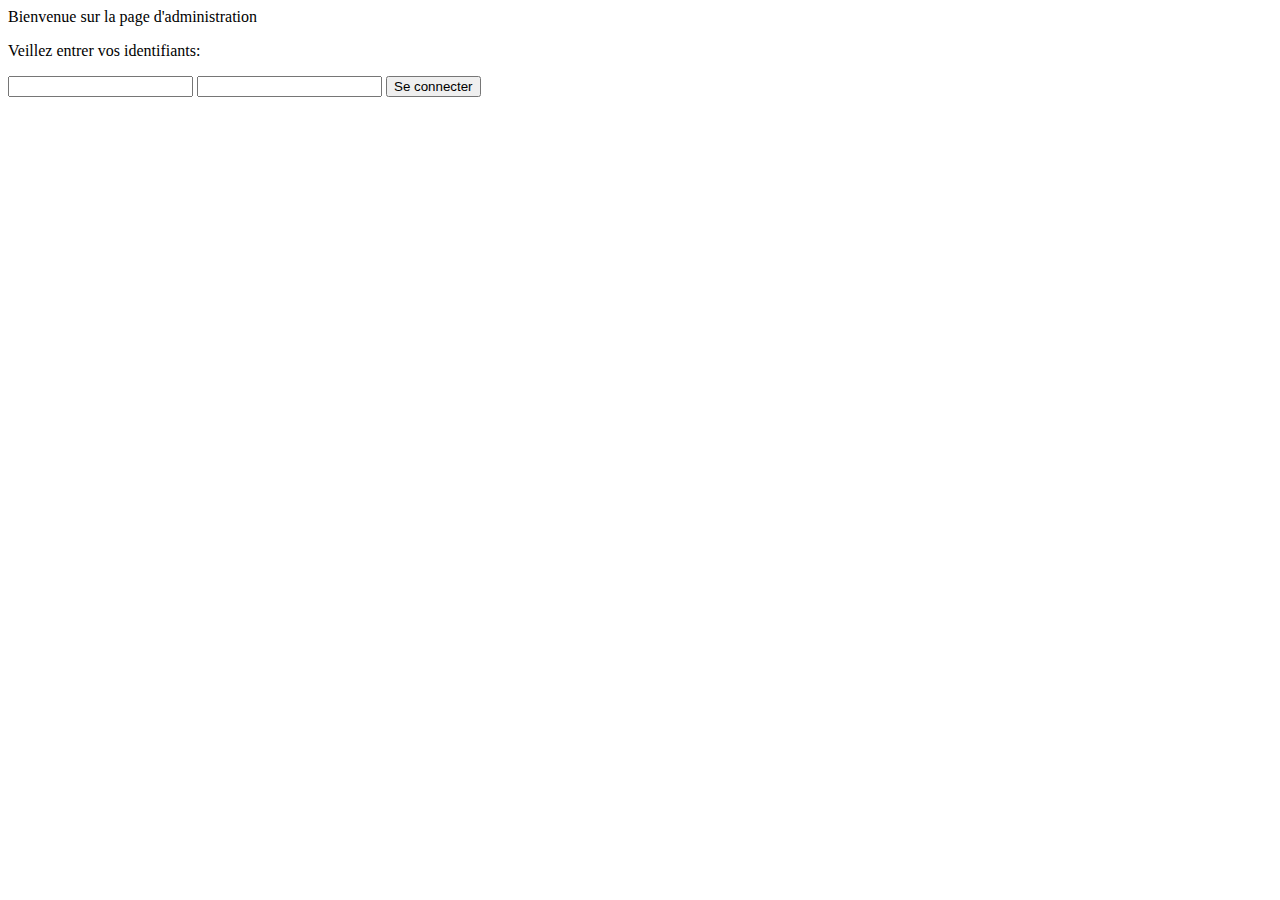
<file: third_part/site_admin/index.html>
<html>
	<title>admin</title>
	<body>
		<p>Bienvenue sur la page d'administration</p>
		<p>Veillez entrer vos identifiants:</p>
		<form method="POST" action="connecte.php">
			<input type="text" name="id"></input>
			<input type="password" name="mdp"></input>	
			<input type="Submit" value="Se connecter"></input>
		</form>
	</body>
</html>
</file>
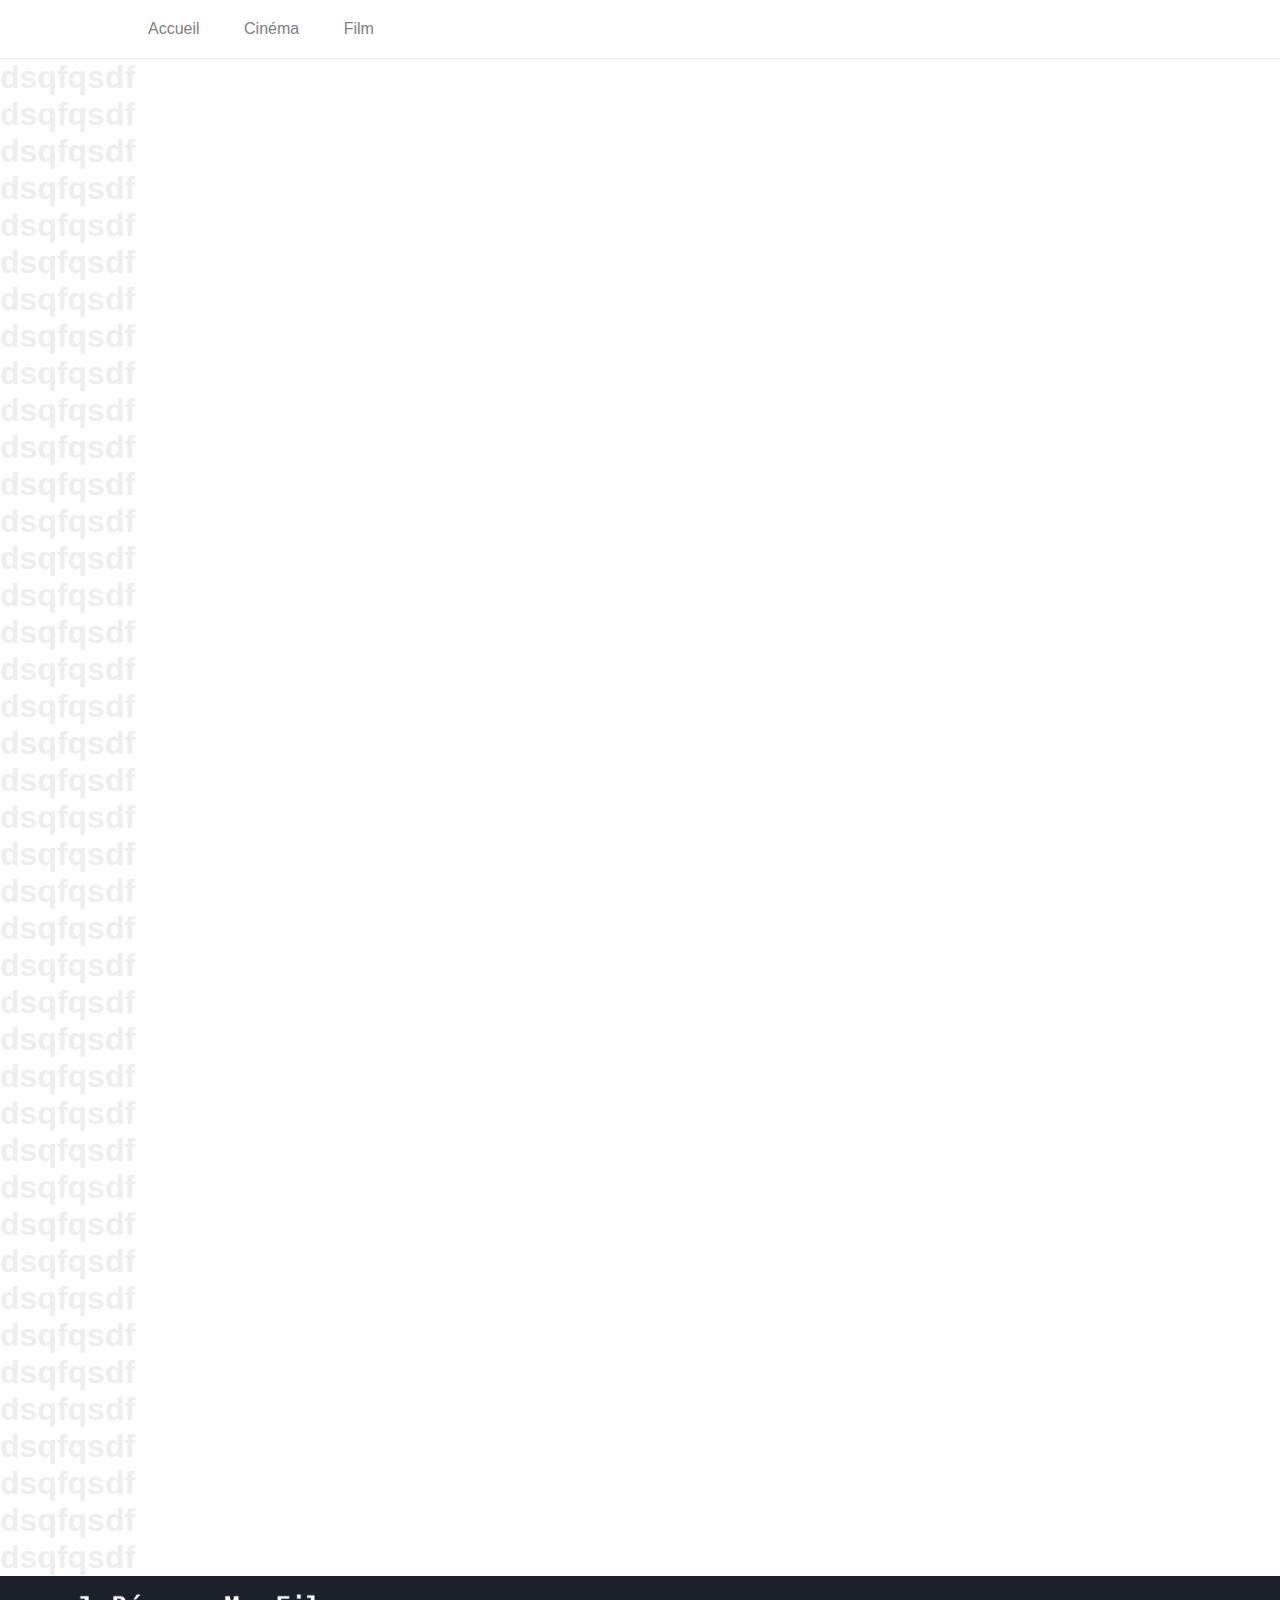
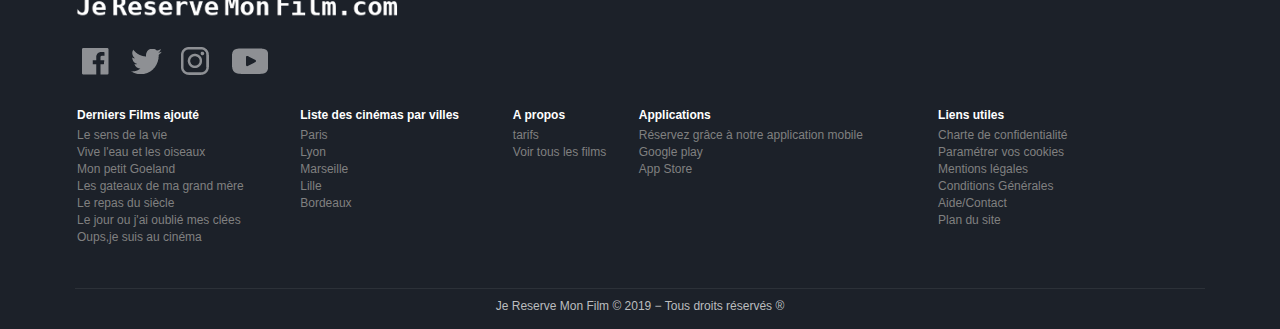
<file: site/html/site.html>
<!DOCTYPE html>
<html>
	<head>
		<meta charset="utf-8">
		<link rel="stylesheet" href="../css/site.css">
		<title>Site de réservation de place de cinéma</title>
	</head>
	<body>
		<header>
			<nav>
				<ul class="wrapper">
					<li>
						<a href="#" title="acceuil">Accueil</a>
					</li>
					<li>
						<a href="#" title="cinema">Cinéma</a>
						<ul class="sub-cinema">
							<li>
								<a href="#" title="gaumont">Gaumont</a>
							</li>
							<li>
								<a href="#" title="ugc">UGC</a>
							</li>
						</ul>
					</li>
					<li>
						<a href="#" title="film">Film</a>
					</li>
				</ul>
			</nav>
		</header>
		<section>
		<div id="contenu">
			<h1> dsqfqsdf</h1><h1> dsqfqsdf</h1><h1> dsqfqsdf</h1><h1> dsqfqsdf</h1><h1> dsqfqsdf</h1><h1> dsqfqsdf</h1><h1> dsqfqsdf</h1><h1> dsqfqsdf</h1><h1> dsqfqsdf</h1><h1> dsqfqsdf</h1><h1> dsqfqsdf</h1><h1> dsqfqsdf</h1><h1> dsqfqsdf</h1><h1> dsqfqsdf</h1><h1> dsqfqsdf</h1><h1> dsqfqsdf</h1><h1> dsqfqsdf</h1><h1> dsqfqsdf</h1><h1> dsqfqsdf</h1><h1> dsqfqsdf</h1><h1> dsqfqsdf</h1><h1> dsqfqsdf</h1><h1> dsqfqsdf</h1><h1> dsqfqsdf</h1><h1> dsqfqsdf</h1><h1> dsqfqsdf</h1><h1> dsqfqsdf</h1><h1> dsqfqsdf</h1><h1> dsqfqsdf</h1><h1> dsqfqsdf</h1><h1> dsqfqsdf</h1><h1> dsqfqsdf</h1><h1> dsqfqsdf</h1><h1> dsqfqsdf</h1><h1> dsqfqsdf</h1><h1> dsqfqsdf</h1><h1> dsqfqsdf</h1><h1> dsqfqsdf</h1><h1> dsqfqsdf</h1><h1> dsqfqsdf</h1><h1> dsqfqsdf</h1>
		</div>
		</section>
		<footer>
			<div class="foot_img1"> 
			<img src="../data/basdepage.png" alt="Je reserve mon film.com">
			</div>
			
			<div class="foot_img2">
			<img src="../data/Lien_reseau.png" alt="img not found :/">
			</div>

			<div class = "foot_text">
			  <table>
				<tr>
				<th> Derniers Films ajouté </th>
				<th> Liste des cinémas par villes </th>
				<th> A propos </th>
				<th> Applications </th>
				<th> Liens utiles </th>
				</tr>  
				<tr>
				<td> <a href="#ancre1">Le sens de la vie </a></td>
				<td> <a href="ancre2">Paris</a></td>
				<td> <a href="ancre3">tarifs </a></td>
				<td> <font color = "grey">Réservez grâce à notre application mobile</font></td>
				<td> <a href="#ancre4">Charte de confidentialité </a></td>
				</tr>
				<tr>
				<td> <a href="#ancre5">Vive l'eau et les oiseaux</a></td>
				<td> <a href="#ancre6">Lyon</a></td>
				<td> <a href="#ancre7">Voir tous les films</a></td>
				<td> <a href="https://play.google.com/store" >Google play </a></td>
				<td> <a href="ancre8"> Paramétrer vos cookies </a></td>
				</tr>
				<tr>
				<td> <a href="ancre9">Mon petit Goeland</a></td>
				<td> <a href="ancre10">Marseille</a></td>
				<td>  </td>
				<td>  <a href="https://www.apple.com/fr/ios/app-store/">App Store</a></td>
				<td>  <a href="ancre11">Mentions légales</a></td>
				</tr>
				<tr>
				<td> <a href="ancre12">Les gateaux de ma grand mère</a></td>
				<td> <a href="ancre13">Lille</a></td>
				<td> </td>
				<td> </td>
				<td> <a href="ancre14">Conditions Générales</a></td>
				</tr>
				<tr>
				<td> <a href="ancre15">Le repas du siècle</a></td>
				<td> <a href="ancre16">Bordeaux</a></td>
				<td> </td>
				<td> </td>
				<td> <a href="ancre17">Aide/Contact</a></td>
				</tr>
				<tr>
				<td> <a href="ancre18">Le jour ou j'ai oublié mes clées</a></td>
				<td> </td>
				<td> </td>
				<td> </td>
				<td> <a href="ancre19">Plan du site</a></td>
				</tr>
				<tr>
				<td> <a href="ancre20">Oups,je suis au cinéma</a></td>
				<td> </td>
				<td> </td>
				<td> </td>
				<td> </td>
				</tr>
			  </table>
			</div>
			
			</div class = "foot_hr">
				<hr>
			</div>
			
			<div class = "droits">
					Je Reserve Mon Film © 2019 − Tous droits réservés ® 
			</div>
		
		</footer>
	</body>
</html>
</file>
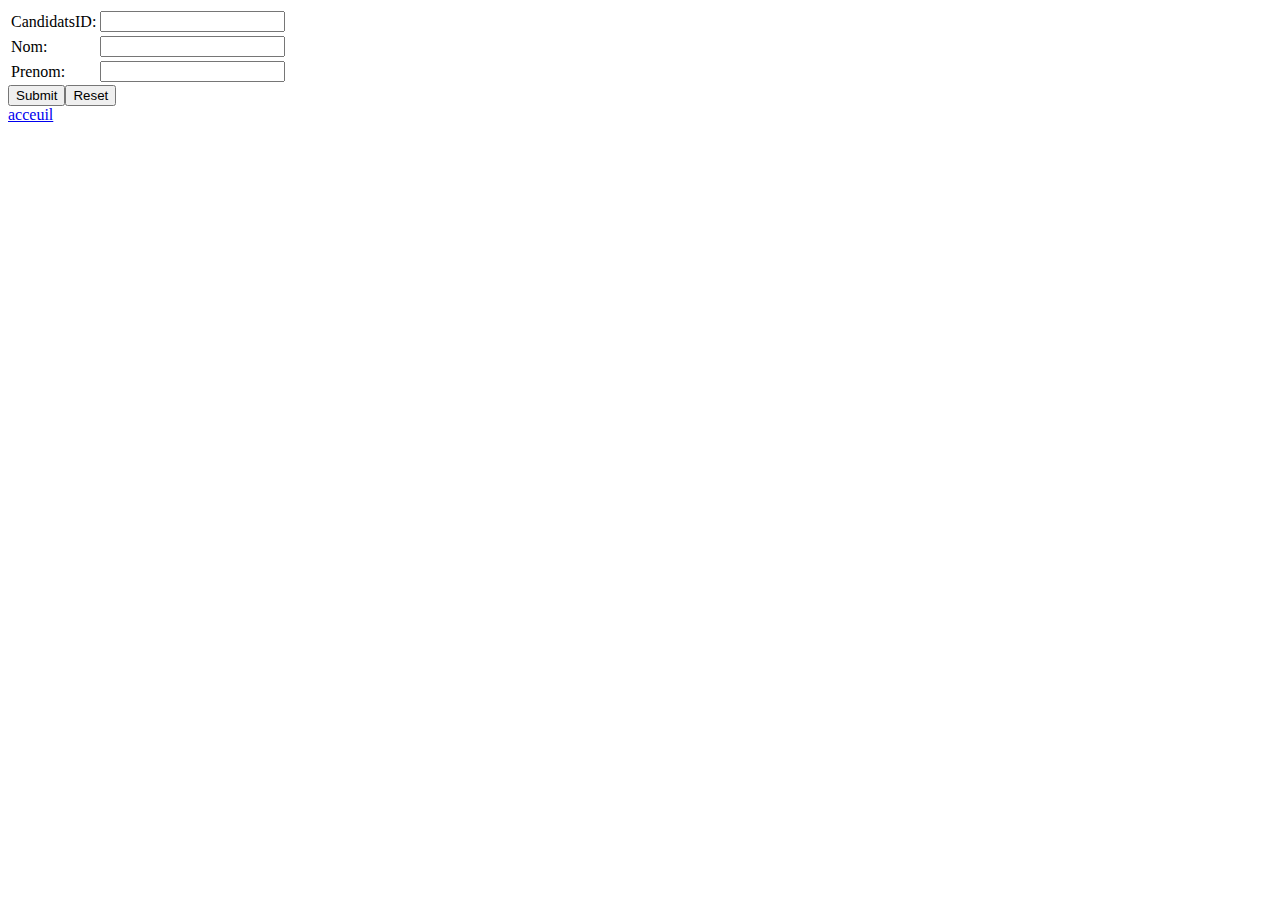
<file: third_part/html/TP_PHP/insert_candidat.html>
<html>
	<head>
		<title>Formulaire</title>
	</head>
	<body>
		<form method="POST" action="insert_candidat.php">
			<table>
				<tr>
				<td>CandidatsID: </td>
				<td><input type="text" name="cid"></td>
				</tr>
				<tr>
				<td>Nom: </td>
				<td><input type="text" name="nom"></td>
				</tr>
				<tr>
				<td>Prenom: </td>
				<td><input type="text" name="prenom"></td>
				</tr>
			</table>
			<input type="submit" value="Submit"><input type="reset"><br>
			<a href="index.html">acceuil</a>
		</form>
	</body>
</html>
</file>
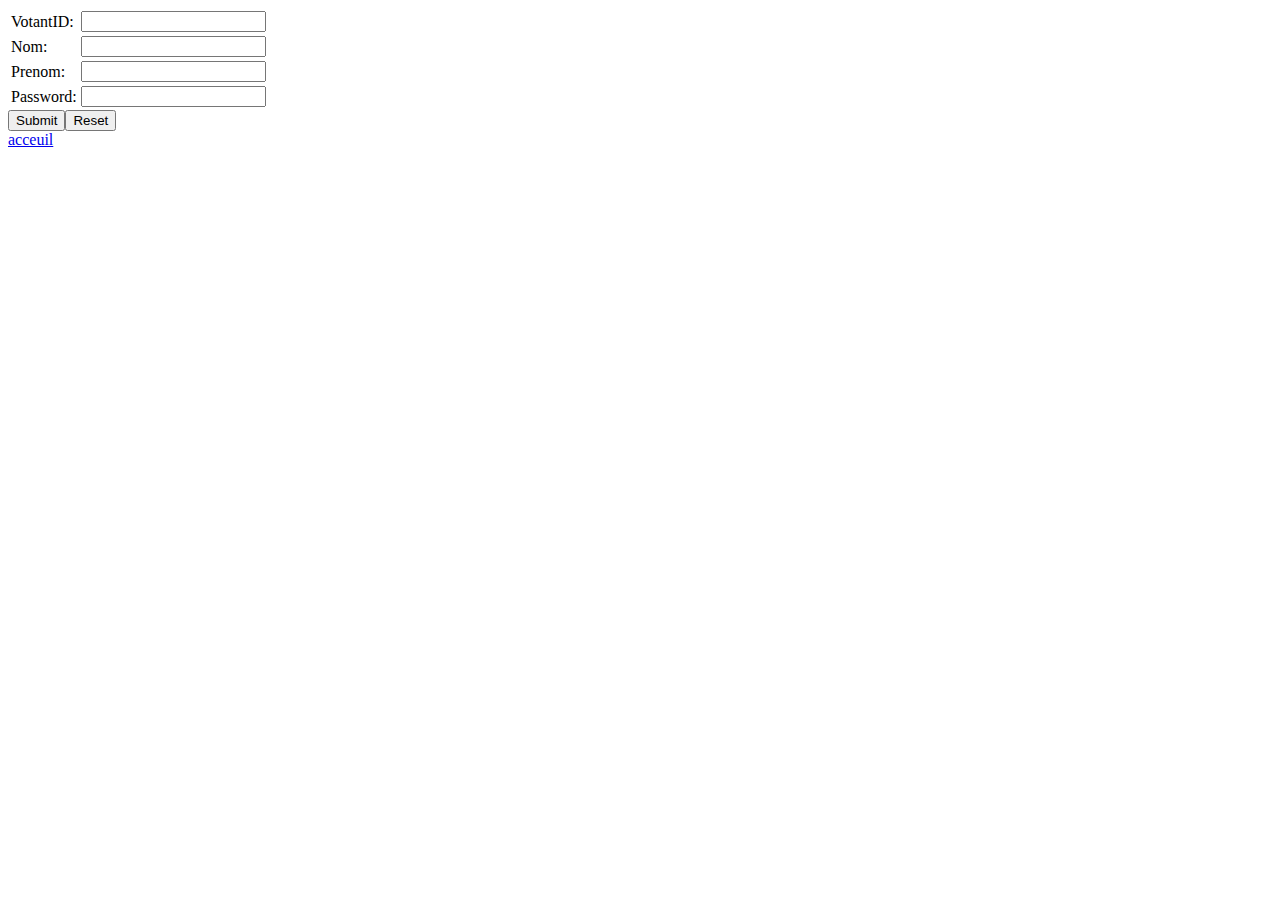
<file: third_part/html/TP_PHP/insert_votant.html>
<html>
	<head>
		<title>Formulaire</title>
	</head>
	<body>
		<form method="POST" action="insert_votant.php">
			<table>
				<tr>
				<td>VotantID: </td>
				<td><input type="text" name="vid"></td>
				</tr>
				<tr>
				<td>Nom: </td>
				<td><input type="text" name="nom"></td>
				</tr>
				<tr>
				<td>Prenom: </td>
				<td><input type="text" name="prenom"></td>
				</tr>
				<tr>
				<td>Password: </td>
				<td><input type="password" name="pw"></td>
				</tr>
			</table>
			<input type="submit" value="Submit"><input type="reset"><br>
			<a href="index.html">acceuil</a>
		</form>
	</body>
</html>
</file>
<file: site/css/site.css>
* {
	margin: 0;
	padding: 0;
	box-sizing: border-box;
}

html, body {
	height: 100%;
}

body {
	color: #eee;
	font-family: arial, sans-serif;
	font-size: 16px;
/*
	line-height: 22px; -> à mettre autre part (dans section && header?)_ crée des bugs d'affichage avec mon footer
*/
}

a {
	text-decoration: none;
	color: #000;
}

.wrapper {
	margin-left: 10%;
}

header {
	border-bottom: 1px solid #eee;
	width: 100%;
}

header li {
	display: inline-block;
	vertical-align: top;
	position: relative;
}

header li a {
	display: block;
	padding: 20px;
}

header li:hover a {
	background-color: #ff1426;
	color: white;
}

header li:hover .sub-cinema {
	display: block;
}

.sub-cinema {
	display: none;
	position: absolute;
	background-color: #ff1426;
}

.sub-cinema li a {
	width: 120px;
}

.sub-cinema li:hover a {
	background-color: #fff;
	color: #ff1426;
}

#contenu {
	position: relative;
}

/* Bas de page */

footer {
	position:relative;
	bottom:0px;
	font-size: 12px;
	font-family: Verdana, sans-serif;
	background: #1C2129;
	width:100%;
}

.foot_img,img {
	margin-top:15px;
	margin-left:75px;
}

.foot_text {

	margin-top:25px;
	margin-bottom:40px;	
	margin-left:75px;
	margin-right:75px;
}

.foot_text, table{
	width: 90%;
	text-align: left;	
			
}

.foot_text,th {
	padding-bottom:4px;
	color:#FFFFFF;
}

.foot_text,td, a, a:visited {
	color:grey; 
}

.foot_text,td, a:hover, a:focus, a:active {
	color:#FFFD;
}
.foot_text, td {
	padding-bottom:1px;		
}

.foot_hr, hr{
  height: 1px;
  margin-left: 75px;
  margin-right: 75px;
  background-color:#2C3138;
  border: 0;
}

.droits {
	margin-top: 10px;
	height: 30px; 
	text-align: center;
	color: #BBBDBF;	 
}
</file>
